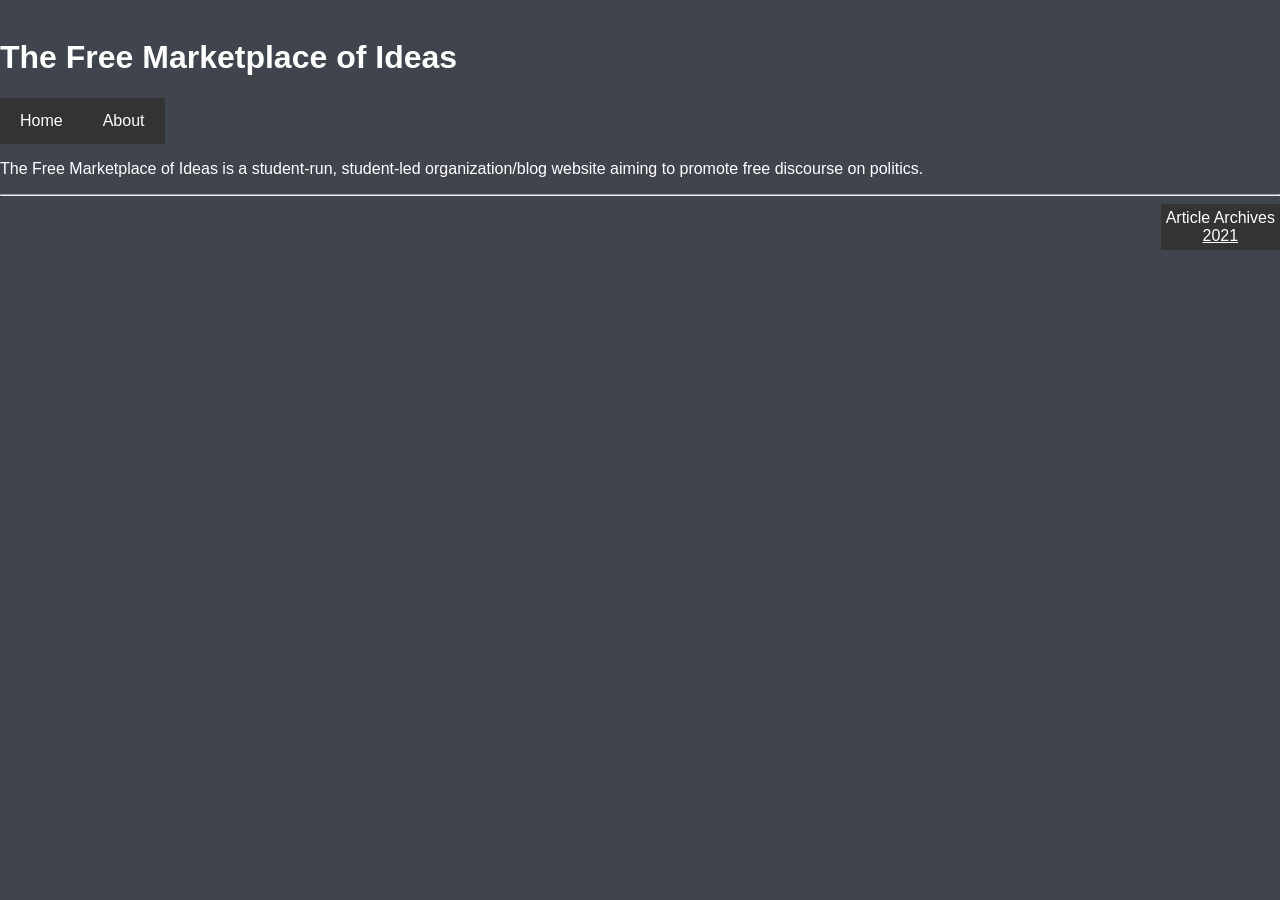
<file: index.html>
<p>&nbsp</p>

<head>
<title>The Free Marketplace of Ideas</title>
<meta charset="UTF-8">
<meta name="viewport" content="width=device-width, initial-scale=1">
<link rel="stylesheet" href="style.css">

</head>

<body style="background-color:rgb(64, 69, 77);">

<h1 style="color:rgb(255, 255, 255);">The Free Marketplace of Ideas</h1>  
   
<nav class="navbar navbar-custom">
   <a href="https://pyrublaze.github.io/freemarketplaceofideas.github.io/">Home</a>
   <a href="about.html">About</a>
</nav>

<p style="color:rgb(255, 255, 255);">The Free Marketplace of Ideas is a student-run, student-led organization/blog website aiming to promote free discourse on politics.</p>

<hr />
<ul>
  <li>Article Archives</li>
  <a href="2021.html;" style="color:rgb(255, 255, 255);">2021</a>
</ul> 
</body>
</file>
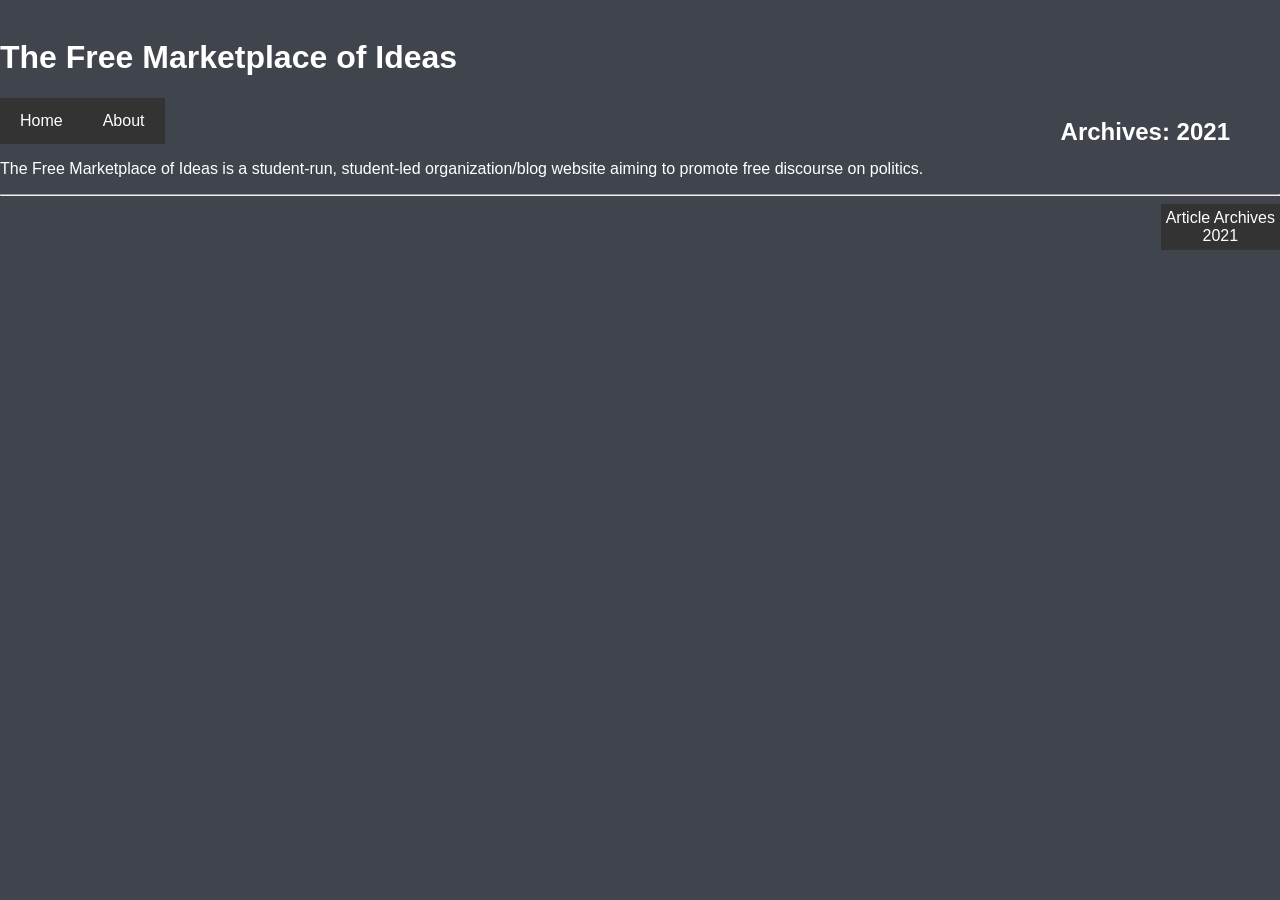
<file: 2021.html>
<p>&nbsp</p>

<head>
<title>The Free Marketplace of Ideas</title>
<meta charset="UTF-8">
<meta name="viewport" content="width=device-width, initial-scale=1">
<link rel="stylesheet" href="style.css">

</head>

<body style="background-color:rgb(64, 69, 77);">

<h1 style="color:rgb(255, 255, 255);">The Free Marketplace of Ideas</h1>  
  <div style = "position:absolute; right:50px;">
    <h2 style="color:rgb(255, 255, 255);">Archives: 2021</h2>
      </div>
<nav class="navbar navbar-custom">
   <a href="https://pyrublaze.github.io/freemarketplaceofideas.github.io/">Home</a>
   <a href="about.html">About</a>
</nav>

<p style="color:rgb(255, 255, 255);">The Free Marketplace of Ideas is a student-run, student-led organization/blog website aiming to promote free discourse on politics.</p>

<hr />
<ul>
  <li>Article Archives</li>
  <li>2021</li>
</ul> 
</body>
</file>
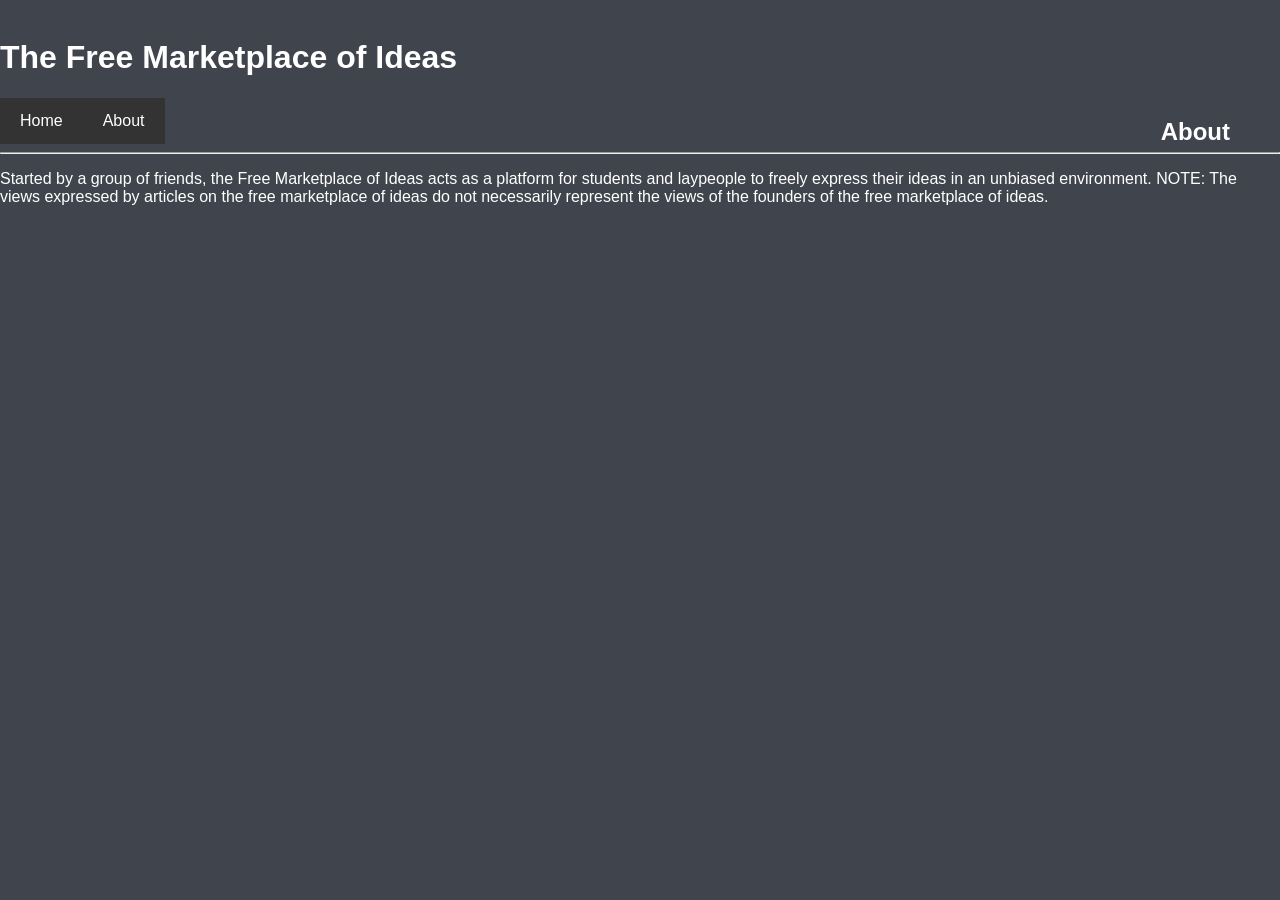
<file: about.html>
<p>&nbsp</p>

<head>
<title>The Free Marketplace of Ideas</title>
<meta charset="UTF-8">
<meta name="viewport" content="width=device-width, initial-scale=1">
<link rel="stylesheet" href="style.css">

</head>

<body style="background-color:rgb(64, 69, 77);">

<h1 style="color:rgb(255, 255, 255);">The Free Marketplace of Ideas</h1>

  <div style = "position:absolute; right:50px;">
    <h2 style="color:rgb(255, 255, 255);">About</h2>
      </div>
  
<nav class="navbar navbar-custom">
   <a href="https://pyrublaze.github.io/freemarketplaceofideas.github.io/">Home</a>
   <a href="about.html">About</a>
</nav>

<hr />

  <p style="color:rgb(255, 255, 255);">Started by a group of friends, the Free Marketplace of Ideas acts as a platform for students and laypeople to freely express their ideas in an unbiased environment. NOTE: The views expressed by articles on the free marketplace of ideas do not necessarily represent the views of the founders of the free marketplace of ideas.</p>
   
</body>
</file>
<file: style.css>
* {
  box-sizing: border-box;
}

body {
  font-family: Arial, Helvetica, sans-serif;
  margin: 0;
}

/* Style the header */
.header {
  padding: 60px;
  text-align: center;
  background: #795548;
  color: white;
}

/* Increase the font size of the h1 element */
.header h1 {
  font-size: 40px;
}

/* Style the top navigation bar */
.navbar {
  overflow: hidden;
  background-color: #333;
  width: 165px;
}

/* Style the navigation bar links */
.navbar a {
  float: left;
  display: block;
  color: white;
  text-align: center;
  padding: 14px 20px;
  text-decoration: none;
}

/* Right-aligned link */
.navbar a.right {
  float: right;
}

/* Change color on hover */
.navbar a:hover {
  background-color: #ddd;
  color: black;
}

/* Column container */
.row {  
  display: flex;
  flex-wrap: wrap;
}

/* Create two unequal columns that sits next to each other */
/* Sidebar/left column */
.side {
  flex: 30%;
  background-color: #f1f1f1;
  padding: 10px;
}

/* Main column */
.main {   
  flex: 70%;
  float: right;
  background-color: white;
  padding: 20px;
}


/* Images, just for this example */
.img {
  width: 50%;
  padding: 10px;
  height: 300px;
}

/* Footer */
.footer {
  padding: 20px;
  text-align: center;
  background: #795548;
  color: white
}

/* Responsive layout - when the screen is less than 700px wide, make the two columns stack on top of each other instead of next to each other */
@media screen and (max-width: 700px) {
  .row {   
    flex-direction: column;
  }
}

/* Responsive layout - when the screen is less than 400px wide, make the navigation links stack on top of each other instead of next to each other */
@media screen and (max-width: 400px) {
  .navbar a {
    float: none;
    width:100%;
  }
}

li a {
  display: block;
  width: 60px;
  background-color: #333;
}

ul {
  list-style-type: none;
  margin: 0;
  padding: 0;
  text-align: center;
  display: table; /* keep the background color wrapped tight */
  background-color: #333;
  right: 0px;
  position: absolute;
  padding: 5px;
}

li {
  display: block;
  color: white
}
</file>
